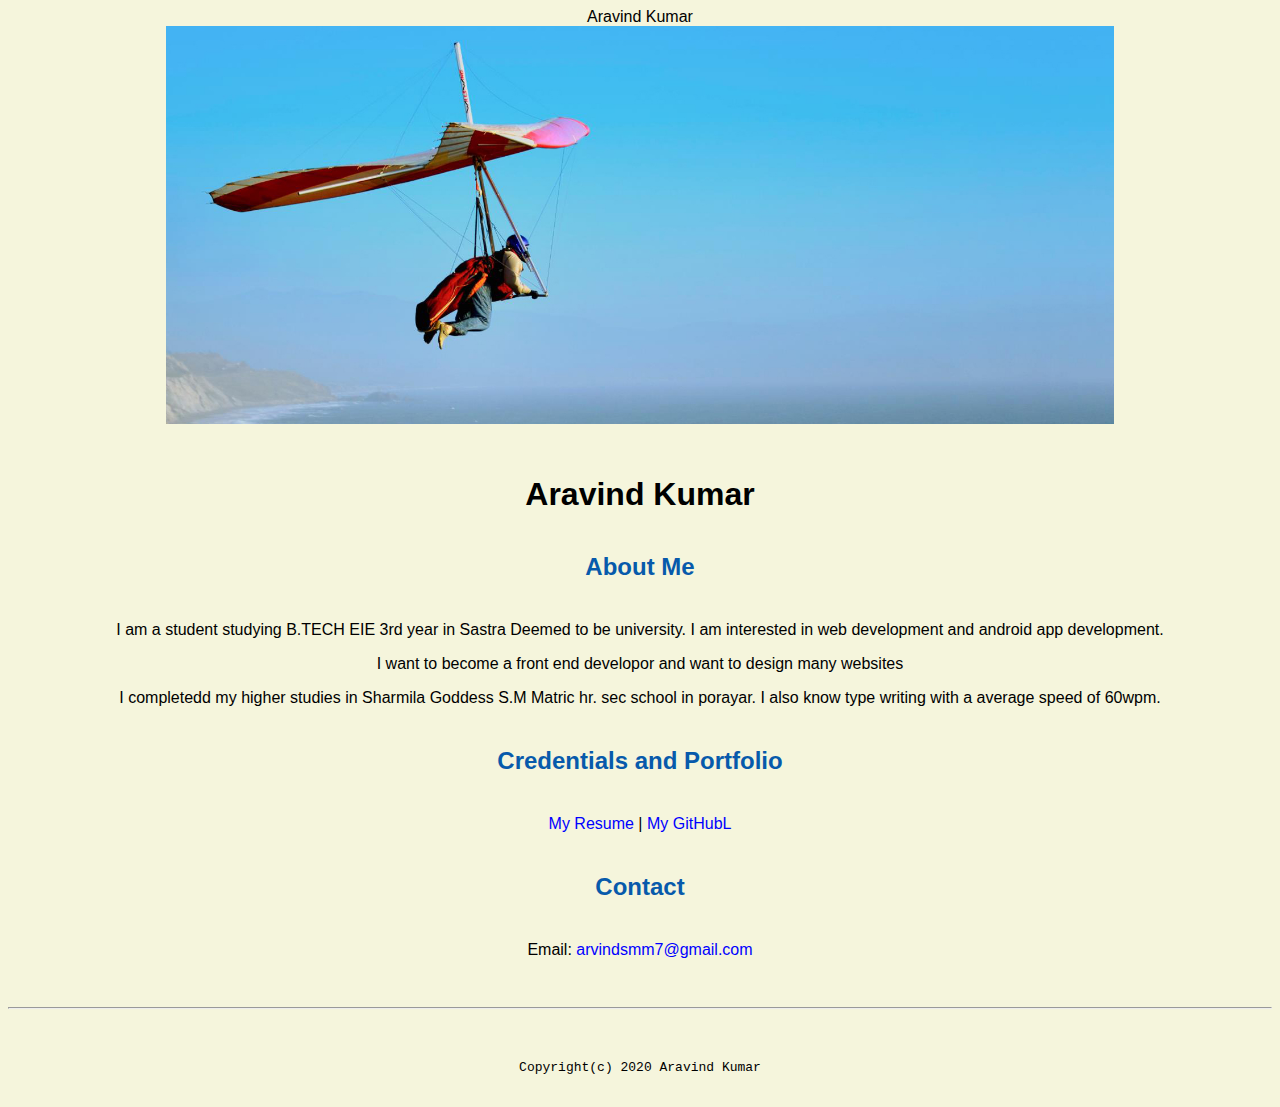
<file: index.html>
<!doctype html>

<!-- this is a comment for human! -->

<html lang="en">

  <header
    <title> Aravind Kumar </title>
    <link rel ="stylesheet" href="css/master.css">
    <link rel="FaviconIcon" href="favicon.ico" type="image/x-icon">
    <link rel="shortcut" href="favicon.ico" type="image/x-icon">
    <meta name= "viewport" content= "widht= device-width, initial-scale=1, shrink-to-fit= no">
    <meta name= "name" content="Aravind's Portal">
    <meta name= "robots" content="noindex, nofollow">

  </header>

  <body>
    <img src= "images/banner.jpg" width= "75%" alt= "banner">
    <h1> Aravind Kumar </h1>
    <h2> About Me </h2>
    <p> I am a student studying B.TECH EIE 3rd year in Sastra Deemed to be university.
      I am interested in web development and android app development. </p>
    <p> I want to become a front end developor and want to design many websites</p>
    <p> I completedd my higher studies in Sharmila Goddess S.M Matric hr. sec school
      in porayar. I also know type writing with a average speed of 60wpm. </p>
    <h2>Credentials and Portfolio </h2>

    <p><a href= "resume.html">My Resume</a> | <a href = "https://github.com/harrisonkong">My GitHubL</a></p>
    <h2>Contact </h2>

    <p>Email:<a href= "mailto:harrisonkong@sk"> arvindsmm7@gmail.com</a> </p>

  </body>

  <footer>
    <hr>
      <code> Copyright(c) 2020 Aravind Kumar </code>
    </hr>

  </footer>

</html>
</file>
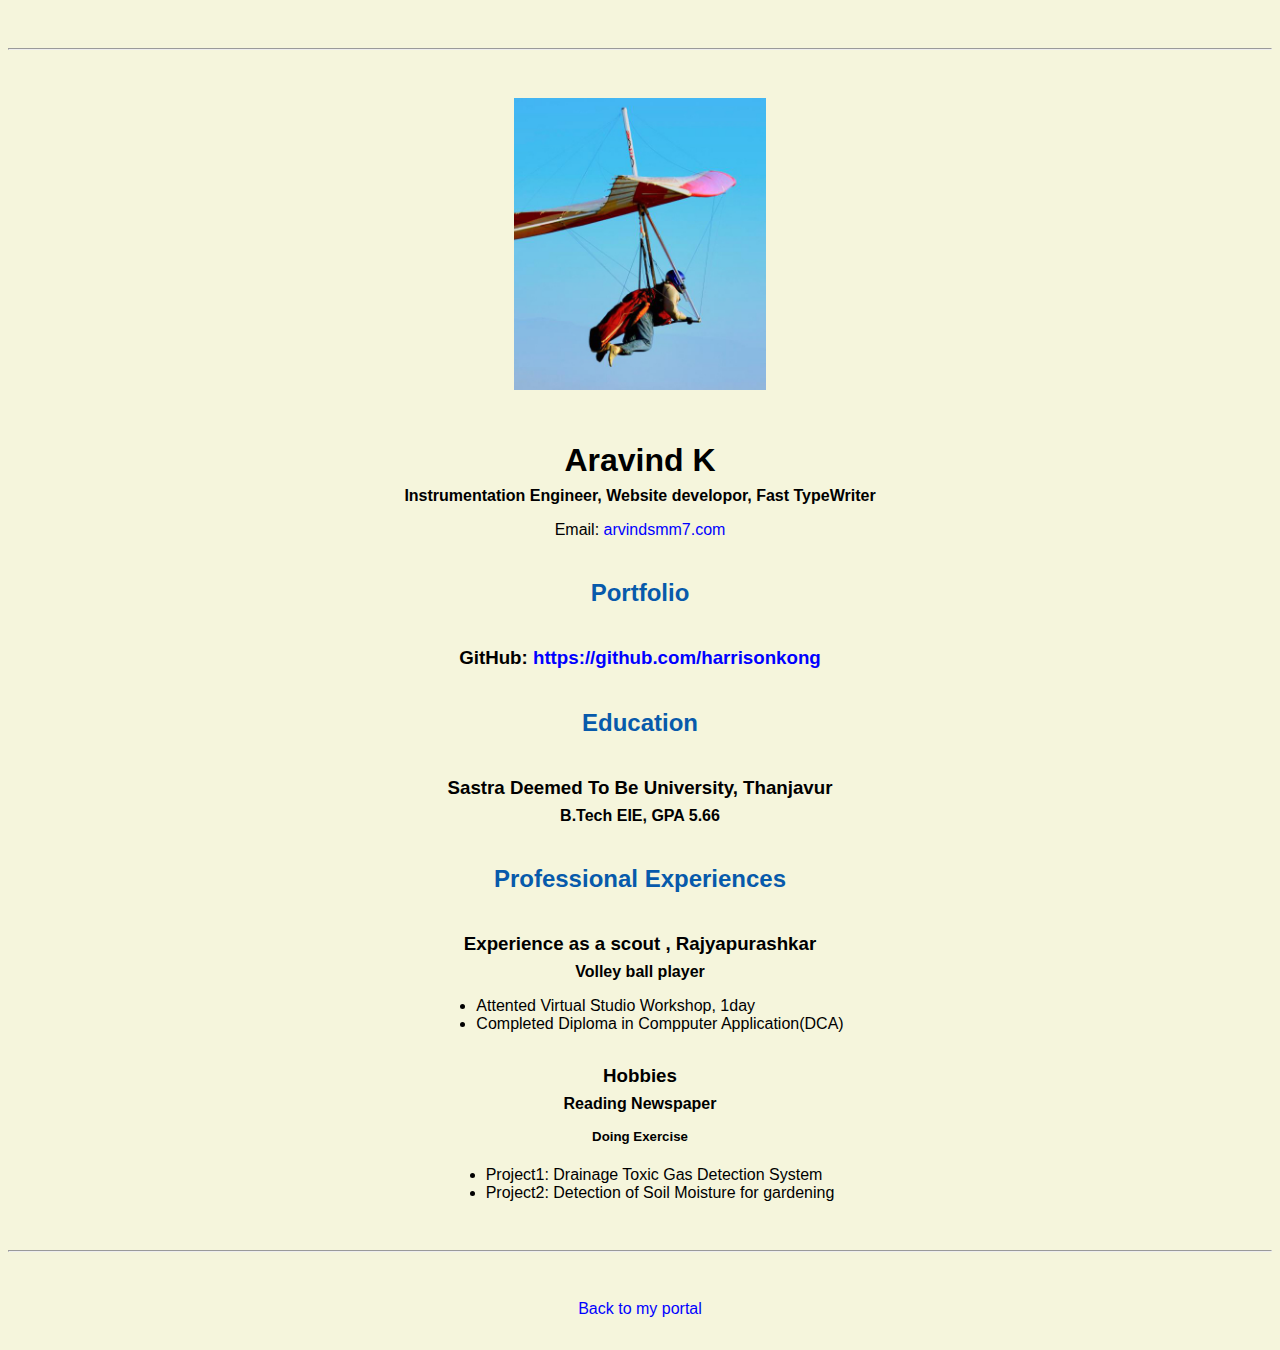
<file: resume.html>
<!doctype html>

<!-- this is a comment for human! -->

<html lang="en">

  <header>
    <title>Aravind's Resume</title>
    <link rel ="stylesheet" href="css/master.css">
    <link rel="FaviconIcon" href="favicon.ico" type="image/x-icon">
    <link rel="shortcut" href="favicon.ico" type="image/x-icon">
    <meta name= "viewport" content= "widht= device-width, initial-scale=1, shrink-to-fit= no">
    <meta name= "name" content="Aravind's Portal">
    <meta name= "robots" content="noindex, nofollow">

  </header>

  <body>
    <hr>

    <img src="images/headshot.jpg" alt="Aravind's headshot" width="20%">

    <h1> Aravind K </h1>
    <h4>Instrumentation Engineer, Website developor, Fast TypeWriter</h4>

    <p>Email: <a href="mailto:arvindsmm7@gmail.com" target="_blank">arvindsmm7.com</a></p>
    <!-- don't post physical address, personal phone number or other personal information on the web! -->

    <h2>Portfolio</h2>
      <h3>GitHub: <a href="https://github.com/harrisonkong" target="_blank">https://github.com/harrisonkong</a></h3>

    <h2>Education</h2>

    <h3>Sastra Deemed To Be University, Thanjavur</h3>
    <h4>B.Tech EIE, GPA 5.66</h4>

    <h2>Professional Experiences</h2>

    <h3> Experience as a scout , Rajyapurashkar</h3>
    <h4>Volley ball player</h4>

      <ul>
        <li>Attented Virtual Studio Workshop, 1day</li>
        <li>Completed Diploma in Compputer Application(DCA)</li>
      </ul>

    <h3>Hobbies</h3>
    <h4>Reading Newspaper</h4>
    <h5>Doing Exercise</h5>
      <ul>
        <li>Project1: Drainage Toxic Gas Detection System</li>
        <li>Project2: Detection of Soil Moisture for gardening</li>
      </ul>
  </body>

  <footer>
  <hr>
  <p><a href="index.html">Back to my portal</a><p>
  </footer>

</html>
</file>
<file: css/master.css>
/* Cascading stylesheet for the website */

/* Text inside these asterisks and slashes are comments for human */

  a {
    color: blue;/* set the text color to blue here */
    text-decoration: none; /* This means we do not want hyperlinks to be underlined */
  }

  a:hover {
    color: red;/* set the text color to red here */
    text-decoration: none; /* This means we do not want hyperlinks to be underlined */
  }

  body {
    background-color: beige;
    color: black;
    /* set the background color here */
    /* set the text color to black here */
    font-family: Arial, Helvetica, sans-serif;  /* set the font here */
    text-align: center;/* set the text alignment here */
   }

  footer {
    margin-top: 2rem;
    margin-bottom: 2rem;
  }

  h1 {
    margin-bottom: 0.5rem;
    margin-top: 3rem;
   }

  h2 {
    color: #075AAB;
    /* set the text color of to #075AAB here */
    /* set both the bottom margin and top margin to 2.5rem here */
      margin-bottom: 2.5rem;
      margin-top: 2.5rem;
   }

  h3 {
    margin-bottom: 0;
    margin-top: 2rem;
  }

  h4 {
    margin-bottom: 1rem;
    margin-top: 0.5rem;
  }

  h5 {
    margin-top: 0.5rem;
  }

  hr {
    margin-bottom: 3rem;
    margin-top: 3rem;
  }

  /* this controls how the bullet points in the resume page looks */
  ul {
    display: table;
    margin: 0 auto;
    text-align: left;
  }
</file>
